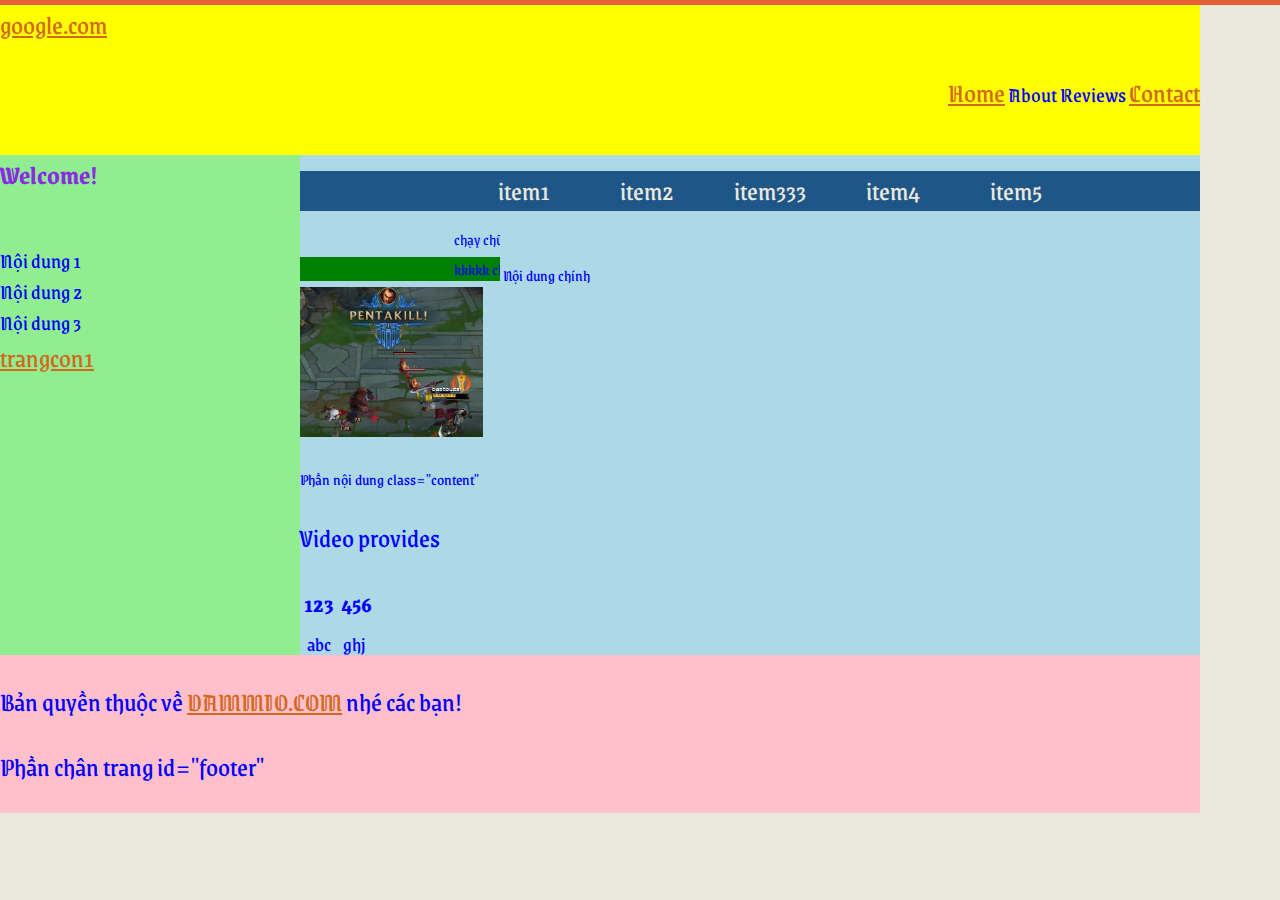
<file: index.html>
<!DOCTYPE html> <!--Định nghĩa loại tài liệu-->
<html>
    <head>
        <meta charset="UTF-8">
        <meta charset="UTF-8"> <!--Định nghĩa siêu dữ liệu-->
              <title>cập nhật HTML cơ bản</title> 

              <!--liên kết css -->
              <link href="./css/style.css" rel="stylesheet" type="text/css" >
               
              <!--liên kết phông chữ -->

              <!--copy trên https://fonts.google.com/    
                thêm type="text/css"-->
              
              <link rel="preconnect" type="text/css" href="https://fonts.gstatic.com">
<link href="https://fonts.googleapis.com/css2?family=Akaya+Telivigala&family=Grenze+Gotisch:wght@200&display=swap" rel="stylesheet">
              
            <!--làm tiêu đề đầu trang-->
            
            

            <!--làm thêm chia web ra nhiều phần .one-third... -->
            <!--làm thêm chia web ra nhiều phần .top bar -->


    </head>

    <body>
        <!--làm thêm chia web ra nhiều phần .top bar -->

        <!--lam bo cuc trang web-->
        
        <div class="wrap"> <!-- sử dụng 1 div bao hết nội dung web lại -->
 
            <div id="header"> <!-- phần header -->
            <a href="https://www.google.com.vn">google.com</a> 
             <!-- dùng thẻ br để xuống dòng làm vùng to ra dễ nhìn -->
            <br>

            <!--làm menu -->
            <ul id="navbar">
                <li><a href="./index copy.html"> Home</a></li>
                <li>About</li>
                <li>Reviews</li>
                <li><a href="https://www.google.com.vn">Contact</a></li>
            </ul>

            
            

            </div>
             
            <div class="main"> <!-- bao phần nội dung chính -->
                <div class="nav">
                    <h2 class="no-margin-top">Welcome!</h2>

                    <ul id="navbar2">
                        <li>Nội dung 1</li>
                        <li>Nội dung 2</li>
                        <li>Nội dung 3</li>
                        <li><a href="./trangcon1.html">trangcon1</a></li>
                    </ul>
                
                    

                </div>
                    



                <div class="content">

                    <div id="menu">
                        <ul>
                            <li><a href="#">item1</a></li>
                            <li><a href="#">item2</a>
                                <ul class="sub-menu2">
                                    <li><a href="#">item3.1</a></li>
                                    <li><a href="#">item3.2</a></li>
                                    <li><a href="#">item3.3</a></li>
                                    <li><a href="#">item3.4</a></li>
                                </ul>
                            </li>

                            <li><a href="#">item333</a>
                            <ul class="sub-menu3">
                                <li><a href="#">item3.1</a></li>
                                <li><a href="#">item3.2</a></li>
                                <li><a href="#">item3.3</a></li>
                                <li><a href="#">item3.4</a></li>
                            </ul>
                            </li>
                            <li><a href="#">item4</a></li>
                            <li><a href="#">item5</a></li>
    
    
                        </ul>
                </div>

                    <marquee 
                    width="200" 
                    diretion="left" 
                    
                    >
                        chạy chữ chạy chạy
                    </marquee>

<!--<marquee id="marq" scrollamount="3" direction="up" 
    loop="50" scrolldelay="0" behavior="scroll" 
    onmouseover="this.stop()" onmouseout="this.start()"> *** 
</marquee>

    scrollamount và scrolldelay: là điều chỉnh thông số về 
    tốc độ và thời gian.
direction: là hướng chạy của đối tượng mà ta cho chạy. có 4 hướng là:
 left - right - down - up
loop: là số lần lặp của đối tượng.

behavior: là hiệu ứng chạy của đối tượng, 
có 3 giá trị: slide - alternate - scroll
Slide: chạy tới khi chạm lề thì dừng lại.
alternate: chạy tới khi chạm lề thì chạy ngược lại.
scroll: là kiểu mặt định, kiểu này tự động áp dụng vào tất cả 
các hình thức còn lại.-->

                    <br>
                    <marquee 
                    width="200" 
                    diretion="left" 
                    behavior="slide"
                    bgcolor="green"
                    loop="100"
                    onmouseover="this.stop()" 
                    onmouseout="this.start()"
                    >
                        kkkkk chạy chữ chạy --- hình ảnh chạy
                    </marquee>
                    Nội dung chính <br/>
                    <img class="feature-image" src="./image/penta darius.jpg">
                </br></br> Phần nội dung class="content"
                    <p>Video provides 
                        </p>
                <table class="table1">
                   <tr>
                       <th>
                           123 </th>
                       <th>456</th>
                   </tr>
                    <tr>
                        <td>abc</td>
                        <td>ghj</td>
                    </tr>
                    <tr>
                        <th>1as</th>
                        <td>ff54</td>
                    </tr>



                </table>

                </div>
            </div> <!-- kết thúc nội dung chính -->
             
            <div id="footer"> <!-- phần header -->
                <p>Bản quyền thuộc về <a href="https://www.dammio.com">DAMMIO.COM</a> nhé các bạn! <br/>
                </p>



                
                    <p> Phần chân trang id="footer"</p>
            </div>
             
        </div>




</html>
</file>
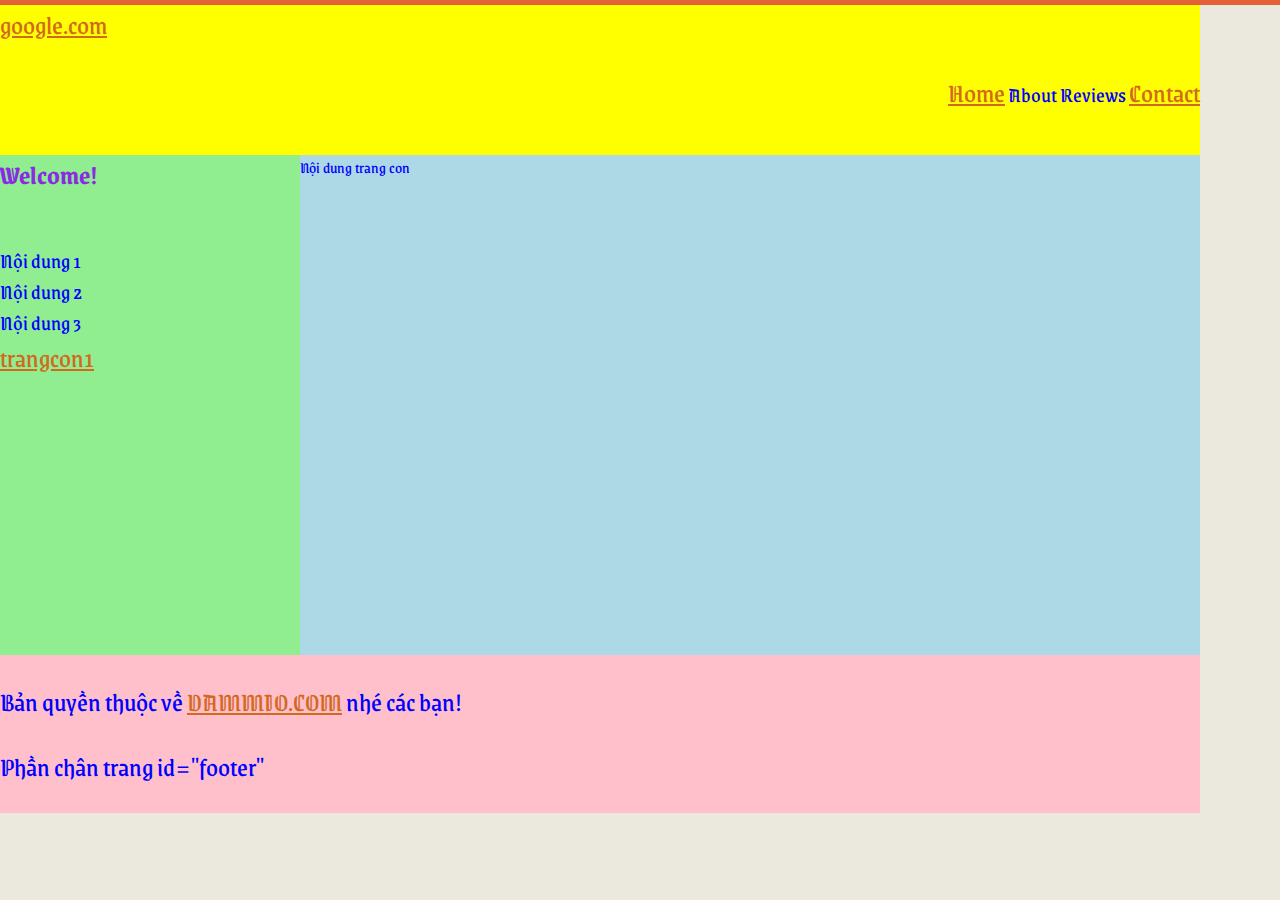
<file: trangcon1.html>
<!DOCTYPE html> <!--Định nghĩa loại tài liệu-->
<html>
    <head>
        <meta charset="UTF-8">
        <meta charset="UTF-8"> <!--Định nghĩa siêu dữ liệu-->
              <title>Trang con 1</title> 

              <!--liên kết css -->
              <link href="./css/style.css" rel="stylesheet" type="text/css" >
               
              <!--liên kết phông chữ -->

              <!--copy trên https://fonts.google.com/    
                thêm type="text/css"-->
              
              <link rel="preconnect" type="text/css" href="https://fonts.gstatic.com">
<link href="https://fonts.googleapis.com/css2?family=Akaya+Telivigala&family=Grenze+Gotisch:wght@200&display=swap" rel="stylesheet">
              
            <!--làm tiêu đề đầu trang-->
            
            

            <!--làm thêm chia web ra nhiều phần .one-third... -->
            <!--làm thêm chia web ra nhiều phần .top bar -->


    </head>

    <body>
        <!--làm thêm chia web ra nhiều phần .top bar -->

        <!--lam bo cuc trang web-->
        
        <div class="wrap"> <!-- sử dụng 1 div bao hết nội dung web lại -->
 
            <div id="header"> <!-- phần header -->
            <a href="https://www.google.com.vn">google.com</a> 
             <!-- dùng thẻ br để xuống dòng làm vùng to ra dễ nhìn -->
            <br>

            <!--làm menu -->
            <ul id="navbar">
                <li><a href="./index copy.html"> Home</a></li>
                <li>About</li>
                <li>Reviews</li>
                <li><a href="https://www.google.com.vn">Contact</a></li>
            </ul>
            

            </div>
             
            <div class="main"> <!-- bao phần nội dung chính -->
                <div class="nav">
                    <h2 class="no-margin-top">Welcome!</h2>

                    <ul id="navbar2">
                        <li>Nội dung 1</li>
                        <li>Nội dung 2</li>
                        <li>Nội dung 3</li>
                        <li><a href="./trangcon1.html">trangcon1</a></li>
                    </ul>
                
                    

                </div>
                    



                <div class="content">
                    Nội dung trang con <br/>
                    
                

                </div>
            </div> <!-- kết thúc nội dung chính -->
             
            <div id="footer"> <!-- phần header -->
                <p>Bản quyền thuộc về <a href="https://www.dammio.com">DAMMIO.COM</a> nhé các bạn! <br/>
                </p>



                
                    <p> Phần chân trang id="footer"</p>
            </div>
             
        </div>




</html>
</file>
<file: css/style.css>
body{
    margin: 0px;
    border-top:5px solid #e56038; /* đường gạch ngang ở trên cùng */ 
    background-color: #ebe8de;
    font-family: 'Akaya Telivigala', cursive;
font-family: 'Grenze Gotisch', cursive;
color: blue;
    
}

a { 
    
    font-size: 20pt; 
    color: chocolate;
}
p { 
    
    font-size: 20pt; 
    text-align: justify;
}

h2 { 
    
    font-size: 20pt; 
    color: blueviolet;
}
h1 { 
    
    font-size: 80pt; 
    color: crimson;
    text-align: left; /* ko có dòng này, tự động nằm bên trái*/
}

.wrap
{
    width: 1200px; /* kích thước chiều rộng trang web */
    float: left; /* canh div từ trái sang */
    
}
 
/* id="header" thì phải định nghĩa bằng dấu # và tên id (header) */
#header 
{
    width: 1200px; /* kích thước chiều rộng trang web */
    height: 150px;
    float: left; /* canh div từ trái sang */
    background-color: yellow; /* tạo màu để dễ nhìn */
}
 
.main
{
    width: 1200px; /* kích thước chiều rộng trang web */
    
    float: left; /* canh div từ trái sang */
}
 
/* chiều rộng của 2 vùng div "nav" và "content" phải bằng tổng độ rộng của trang */
/* chú ý padding, border, margin có thể ảnh hưởng đến độ rộng của trang web */
.nav
{
    width: 300px; /* kích thước chiều rộng của vùng thanh bên */
    height: 500px;
    float: left; /* canh div từ trái sang */
    background-color: lightgreen; /* tạo màu để dễ nhìn */
    box-sizing: border-box;
}
 
.content
{
    width: 900px; /* kích thước chiều rộng của vùng nội dung */
    height: 500px;
    float: left; /* canh div từ trái sang */
    background-color: lightblue; /* tạo màu để dễ nhìn */
    box-sizing: border-box;
    
}
.feature-image{
    max-width: 300px;
    max-height: 150px;
    
    vertical-align: 0px;
}
 
#footer
{
    width: 1200px; /* kích thước chiều rộng của vùng nội dung */
    float: left; /* canh div từ trái sang */
    background-color: pink; /* tạo màu để dễ nhìn */
}

.no-margin-top {
	margin-top: 0; /* remove margin on things like headers */
}

 /*làm menu bên phải*/
#navbar {
    list-style-type: none; /* remove bullet points */
    margin: 29px 0 0 0;
    padding: 0;
    float: right;
    font-size: 16pt;
}
#navbar li {
    display: inline; /* make items horizontal */
}

/*làm menu bên phải*/
#navbar2 {
    list-style-type: none; /* remove bullet points */
    margin: 29px 0 0 0;
    padding: 0;
    float: left;;
    font-size: 16pt;
}

/*lam menu giua*/
#menu ul{
    list-style-type: none; /*bo cham tron*/
    background: #1f5688;
    text-align: center;
}

#menu ul li{
    color: #e56038;
    display: inline-table; /*lam menu ngang*/
    width: 120px;
    height: 40px;
    line-height: 40px;
    position: relative; /*ẩn hiện menu con*/
}
/*trang tri lai menu*/
#menu ul li a{ 
    color: #ebe8de;
    text-decoration: none;
    display: block;
}
/*hieu ung di chuyen chuot vao*/

#menu ul li a:hover{
    background: #ebe8de;
    color: #333;
}

#menu ul li >.sub-menu3 {
    display: none;
    position: absolute;/*ẩn hiện menu con*/
}
#menu ul li:hover .sub-menu3{
    display: block;
}

#menu ul li >.sub-menu2 {
    display: none;
    position: absolute;
    
}
#menu ul li:hover .sub-menu2{
    display: block;
}
.table1{
    boder: 3px solid red;
    font-size: 20px;
}
.table1 th{
    border: 5 px salmon;
    font-size: larger;

}
.table1 td{
    border: 8px green;
    padding: 5px;
}
</file>
